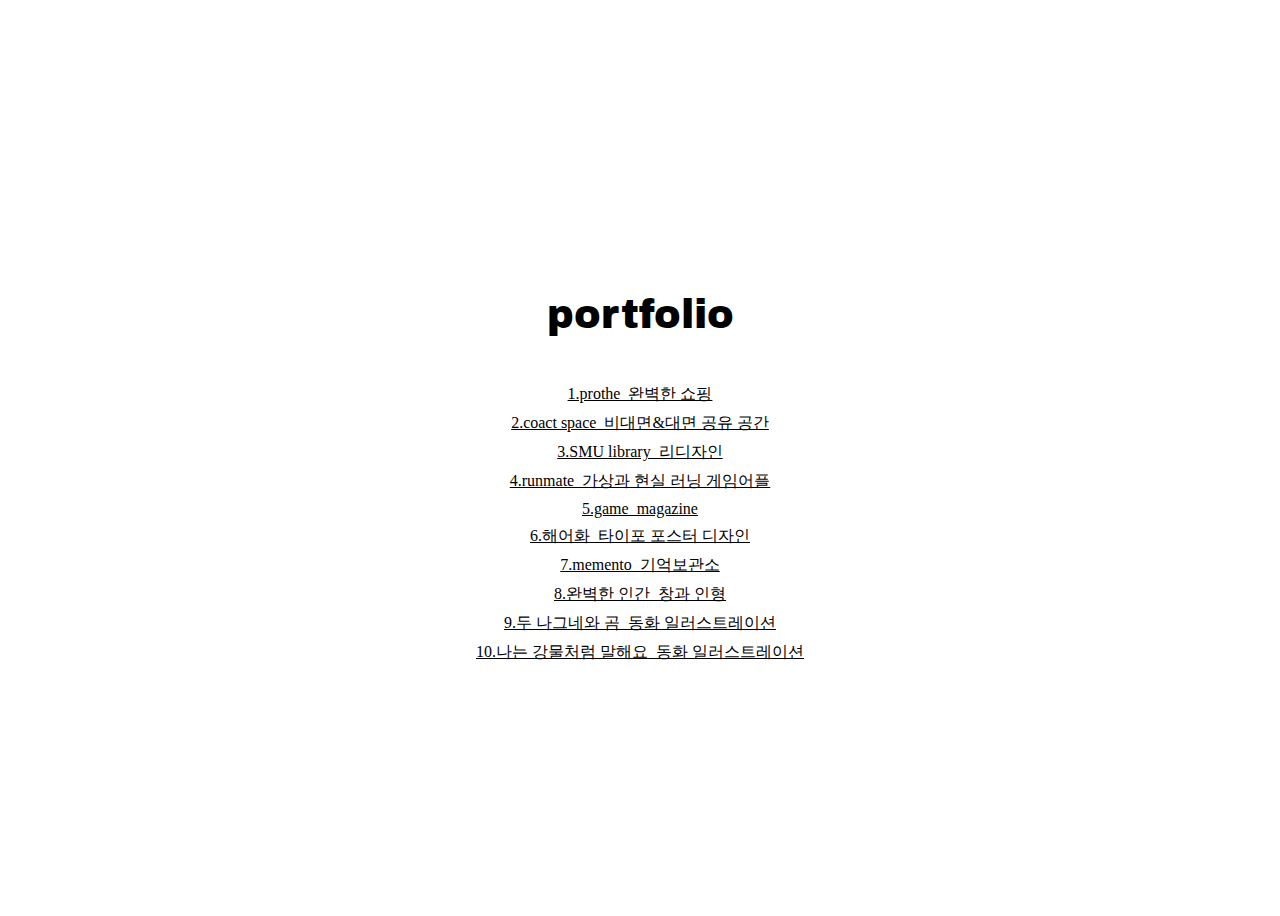
<file: index.html>
<!DOCTYPE html>
<html lang="ko">
  <head>
    <meta charset="UTF-8" />
    <meta http-equiv="X-UA-Compatible" content="IE=edge" />
    <meta name="viewport" content="width=device-width, initial-scale=1.0" />
    <link rel="preconnect" href="https://fonts.googleapis.com" />
    <link rel="preconnect" href="https://fonts.gstatic.com" crossorigin />
    <link
      href="https://fonts.googleapis.com/css2?family=Archivo+Black&display=swap"
      rel="stylesheet"
    />
    <title>Document</title>
    <style>
      body {
        font-size: 1rem;
        height: 100vh;
        display: flex;
        flex-direction: column;
        align-items: center;
        justify-content: center;
        gap: 0.5rem;
      }
      p {
        font-family: 'Archivo Black', sans-serif;
        font-size: 40px;
      }
      a {
        color: black;
      }

      a:hover {
        color: blue;
      }
    </style>
  </head>
  <body>
    <p>portfolio</p>
    <a href="prothe_interaction/index.html">1.prothe_완벽한 쇼핑</a>
    <a href="coact_interaction/index.html"
      >2.coact space_비대면&대면 공유 공간</a
    >
    <a href="SMU_library_interaction/index.html">3.SMU library_리디자인</a>
    <a href="runmate_interaction/index.html"
      >4.runmate_가상과 현실 러닝 게임어플</a
    >
    <a href="game_magazine_typo/index.html">5.game_magazine</a>
    <a href="Haeeohwa_typo/index.html">6.해어화_타이포 포스터 디자인</a>
    <a href="memento_brand/index.html">7.memento_기억보관소</a>
    <a href="perfect_human_illustration/index.html">8.완벽한 인간_창과 인형</a>
    <a href="Two_Travelers_and_a_Bear_illustration/index.html"
      >9.두 나그네와 곰_동화 일러스트레이션</a
    >
    <a href="water_illustration/index.html"
      >10.나는 강물처럼 말해요_동화 일러스트레이션</a
    >
  </body>
</html>
</file>
